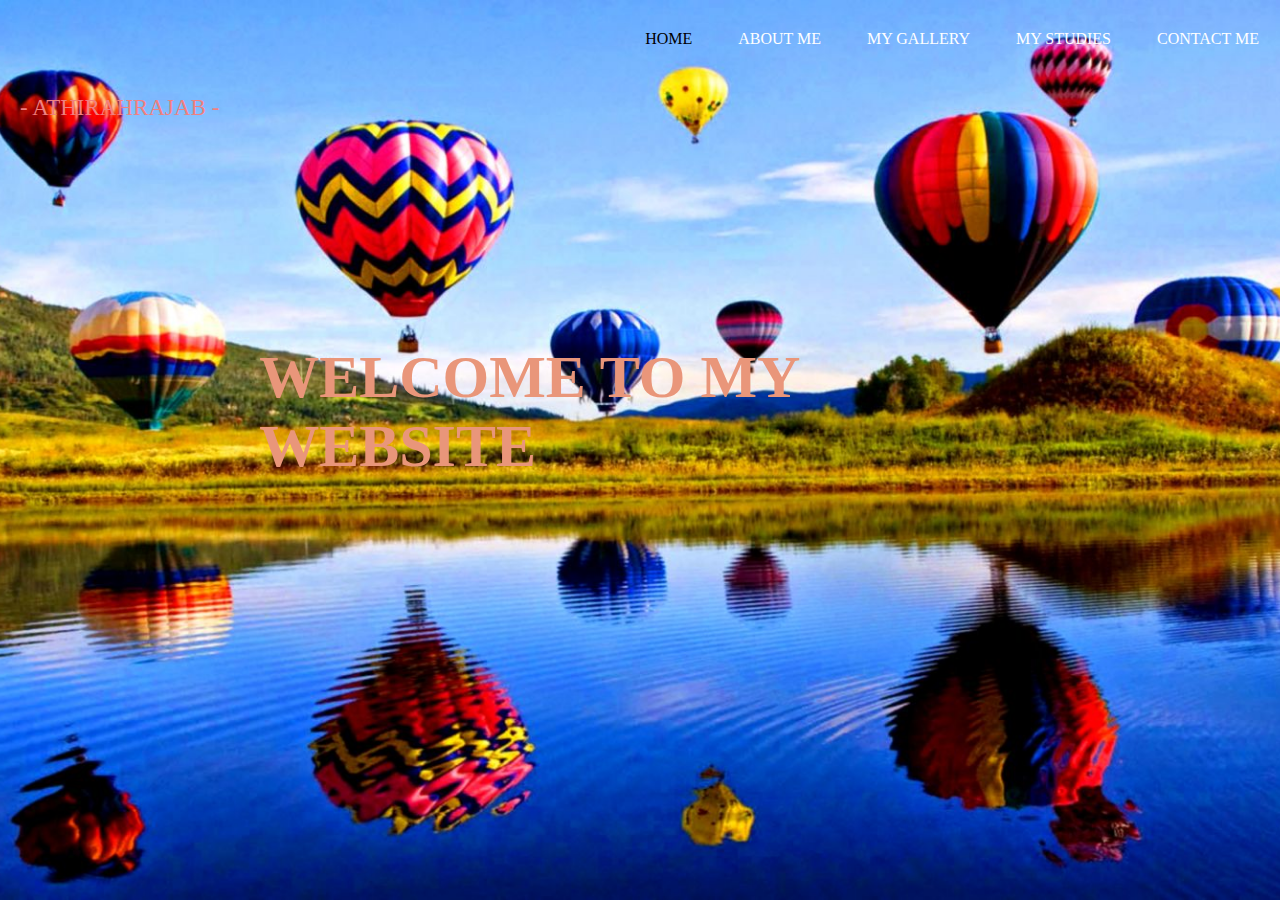
<file: index.html>
<!DOCTYPE html>
<html>
<head>
	<title>MY WEBSITE</title>
	<link rel="stylesheet" type="text/css" href="style.css">
</head>
<body>
		<div class="main">
			<ul>
				<li class="active"><a href="index.html">HOME</a></li>
				<li><a href="about me.html">ABOUT ME</a></li>
				<li><a href="my gallery.html">MY GALLERY</a></li>
				<li><a href="My studies.html">MY STUDIES</a></li>
				<li><a href="my contact.html">CONTACT ME</a></li>
			</ul>
		</div>
		<div class="title">
			<h1> WELCOME TO MY WEBSITE</h1>
		</div>
		<br><br><br><br><br>
		<p> - ATHIRAHRAJAB - </p>
</body>
</html>
</file>
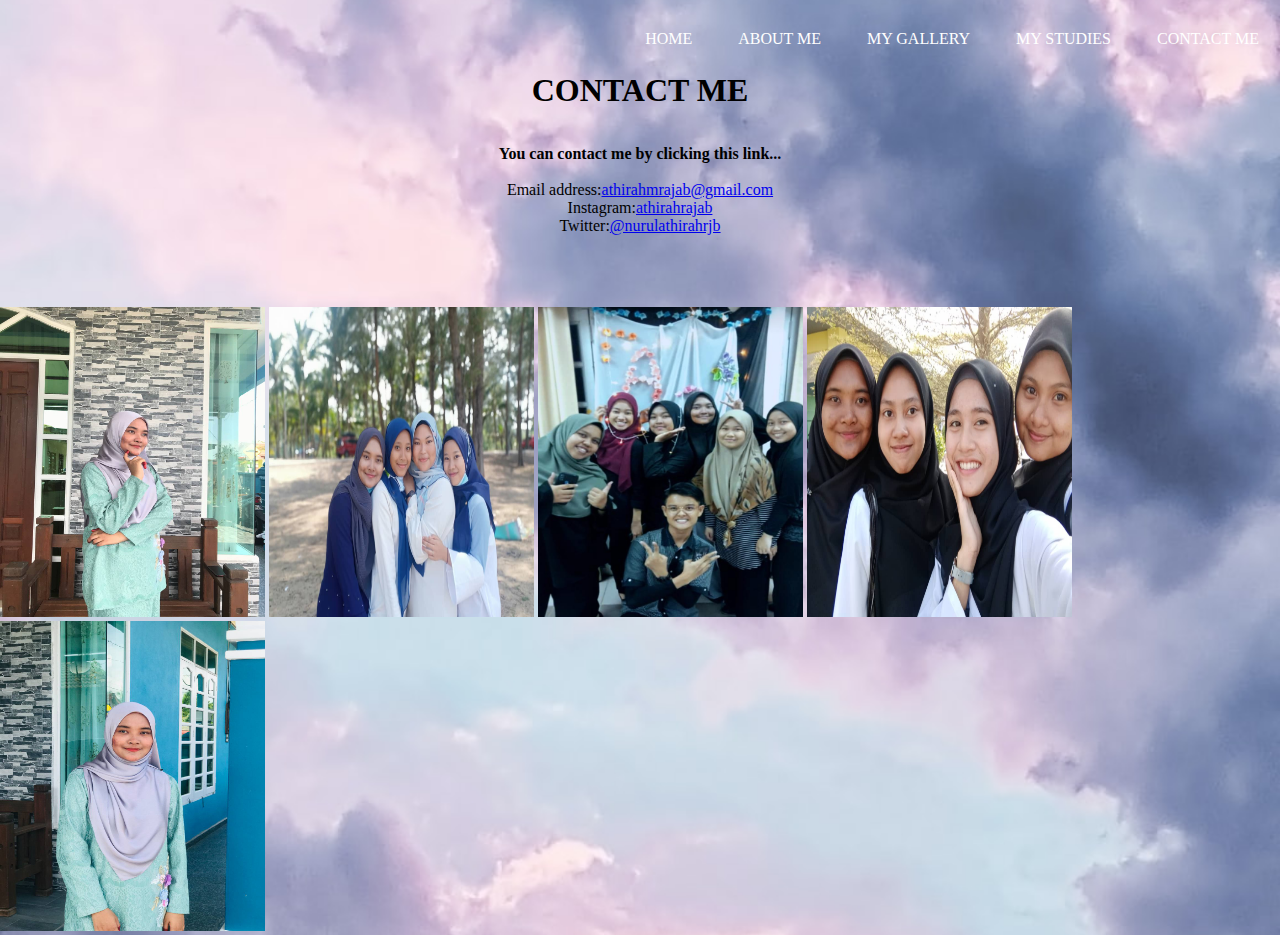
<file: contact me.html>
<!DOCTYPE html>
<html>
<head>
	<meta charset="utf-8">
	<title>CONTACT ME</title>
	<link rel="stylesheet" type="text/css" href="contact me.css">
</head>
<body>
	<div class="main">
		<ul>
			<li><a href="index.html">HOME</a></li>
			<li><a href="about me.html">ABOUT ME</a></li>
			<li><a href="my gallery.html">MY GALLERY</a></li>
			<li><a href="My studies.html">MY STUDIES</a></li>
			<li><a href="contact me.html">CONTACT ME</a></li>
		</ul>
	</div>
	<br><br><br><br>
		<h1 style="text-align:center;"> CONTACT ME</h1>
	<br><br>
	    <h4> You can contact me by clicking this link...</h4>
	<br>
	<p>Email address:<a href="https://mail.google.com/">athirahmrajab@gmail.com</a></p>
	<p>Instagram:<a href="https://instagram.com/athirahrajab">athirahrajab</a></p>
	<p>Twitter:<a href="https://twitter.com/nurulathirahrjb">@nurulathirahrjb</a></p>
	<br><br><br><br>
	
	<img src="athirah10.jpg" alt="athirah10"
	style="width:265px;height:310px;">
	<img src="athirah11.jpg" alt="athirah11"
	style="width:265px;height:310px;">
	<img src="athirah12.jpg" alt="athirah12"
	style="width:265px;height:310px;">
	<img src="athirah13.jpg" alt="athirah13"
	style="width:265px;height:310px;">
	<img src="athirah14.jpg" alt="athirah14"
	style="width:265px;height:310px;">
</body>
</html>
</file>
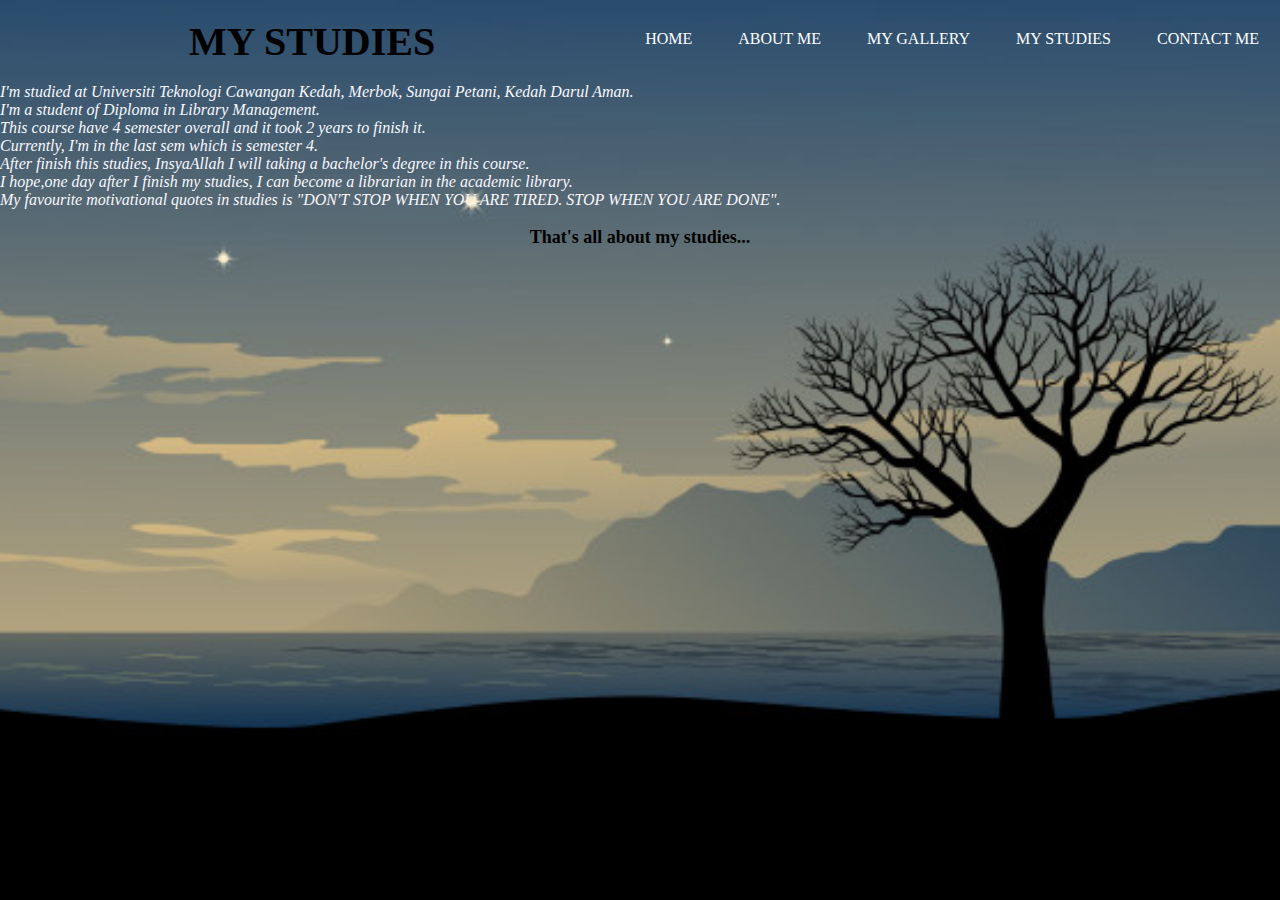
<file: my studies.html>
<!DOCTYPE html>
<html>
<head>
	<title>MY STUDIES</title>
	<link rel="stylesheet" type="text/css" href="My studies.css">
</head>
<body>
		<div class="main">
			<ul>
				<li><a href="index.html">HOME</a></li>
				<li><a href="about me.html">ABOUT ME</a></li>
				<li><a href="my gallery.html">MY GALLERY</a></li>
				<li><a href="my studies.html">MY STUDIES</a></li>
				<li><a href="contact me.html">CONTACT ME</a></li>
			</ul>
		</div>
		<br>
			<h1 style="text-align:center;font-size:40px">MY STUDIES</h1>
	<br>
	<p style="color:GhostWhite;"><i>I'm studied at Universiti Teknologi Cawangan Kedah, Merbok, Sungai Petani, Kedah Darul Aman.</i></p>
	<p style="color:GhostWhite;"><i>I'm a student of Diploma in Library Management.</i></p>
	<p style="color:GhostWhite;"><i>This course have 4 semester overall and it took 2 years to finish it.</i></p>
	<p style="color:GhostWhite;"><i>Currently, I'm in the last sem which is semester 4.</i></p>
	<p style="color:GhostWhite;"><i>After finish this studies, InsyaAllah I will taking a bachelor's degree in this course.</i></p>
	<p style="color:GhostWhite;"><i>I hope,one day after I finish my studies, I can become a librarian in the academic library.</i></p>
	<p style="color:GhostWhite;"><i>My favourite motivational quotes in studies is "DON'T STOP WHEN YOU ARE TIRED. STOP WHEN YOU ARE DONE".</i></p>
	<br>
			<h4 style="text-align:center;font-size:18px">That's all about my studies...</h4>
</body>
</html>
</file>
<file: style.css>
*{
	margin: 0;
	padding: 0;
	font-family: Verdana;
}
body{
	background-image: url('scenery01.jpg');
	height: 100vh;
	background-position: center;
	background-size: cover;
}

ul{
	float: right;
	list-style-type: none;
	margin-top: 30px;
}

ul li{
	display: inline-block;
}

ul li a{
	text-decoration: none;
	color: #fff;
	padding: 5px 20px;
	border: 1px solid transparent;
	transition: 0.7s ease;
}

ul li a:hover{
	background-color: #8A2BE2;
	color: #fff;
}

ul li.active a{
	background-color: # fff;
	color: #000;
}

.title{
	position: absolute;
	left: 45%;
	top: 45%;
	transform: translate(-45%,-45%);
}

.title h1{
	color: #E9967A;
	font-size: 60px;
}

p{
	color: #F08080;
	font-size: 23px;
	padding: 5px 20px;
}
</file>
<file: contact me.css>
*{
	margin: 0;
	padding: 0;
}
body{
	background-image: url('scenery05.jfif');
	height: 700px;
	background-position: center;
	background-size: cover;
}
p{
	text-align: center;
}

h4{
	text-align: center;
}
 ul{
	 float: right;
	 list-style-type: none;
	 margin-top: 30px;
 }
 
 ul li{
	 display: inline-block;
 }
 
 ul li a{
	 text-decoration: none;
	 color: #fff;
	 padding: 5px 20px;
	 border: 1px solid transparent;
	 transition: 0.7s ease;
 }
 
 ul li a:hover{
	 background-color: #8A2BE2;
	 color: #fff;
 }
</file>
<file: My studies.css>
*{
	margin: 0;
	padding: 0;
	font-family: Century Gothic;
}
body{
	background-image: url('scenery04.jpg');
	height: 100vh;
	background-position: center;
	background-size: cover;
}
p{
	color: white;
}
 ul{
	 float: right;
	 list-style-type: none;
	 margin-top: 30px;
 }
 
 ul li{
	 display: inline-block;
 }
 
 ul li a{
	 text-decoration: none;
	 color: #fff;
	 padding: 5px 20px;
	 border: 1px solid transparent;
	 transition: 0.7s ease;
 }
 
 ul li a:hover{
	 background-color: #8A2BE2;
	 color: #fff;
 }
</file>
